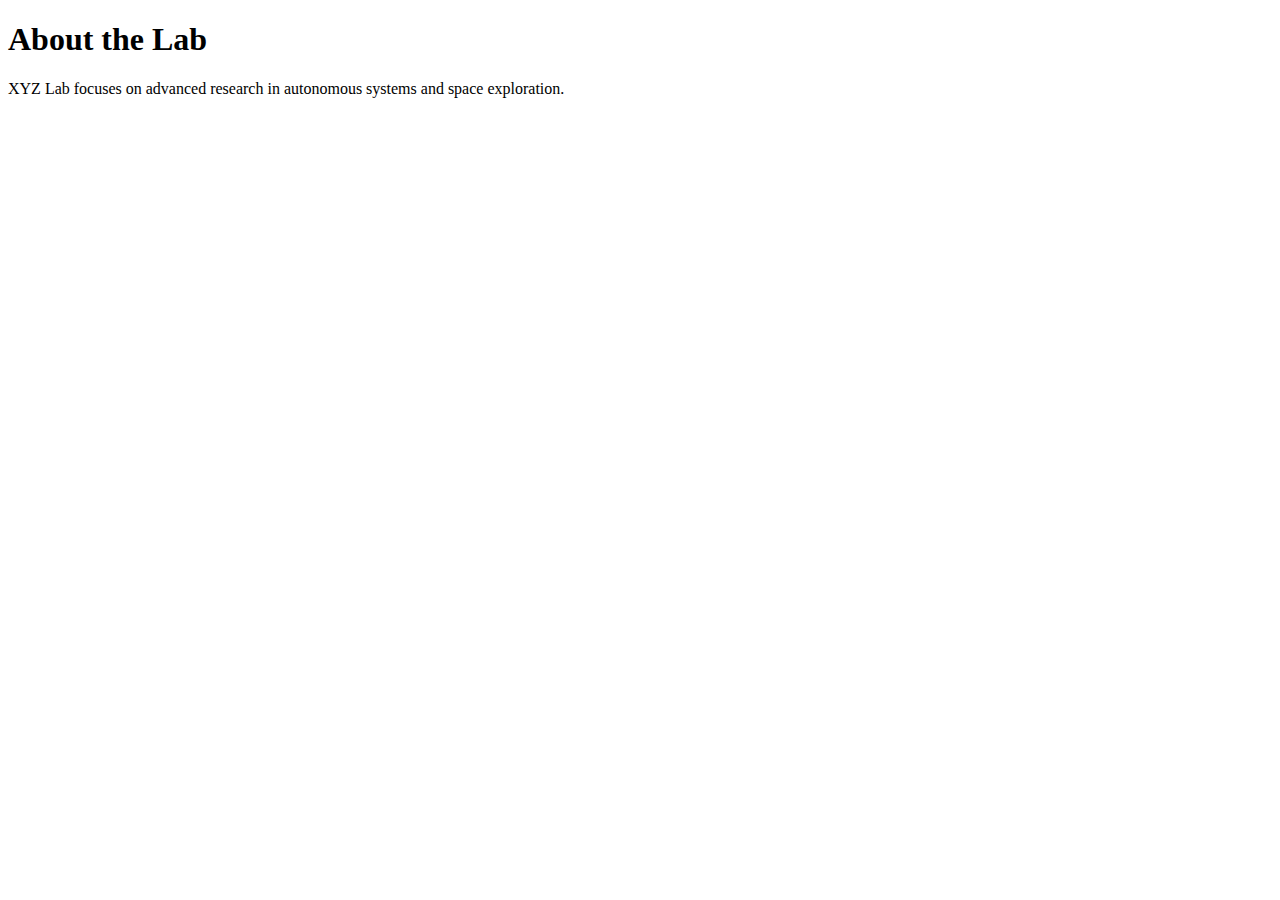
<file: about.html>
<!DOCTYPE html>
<html>
<head><meta charset="UTF-8"><title>About</title></head>
<body>
    <h1>About the Lab</h1>
    <p>XYZ Lab focuses on advanced research in autonomous systems and space exploration.</p>
</body>
</html>
</file>
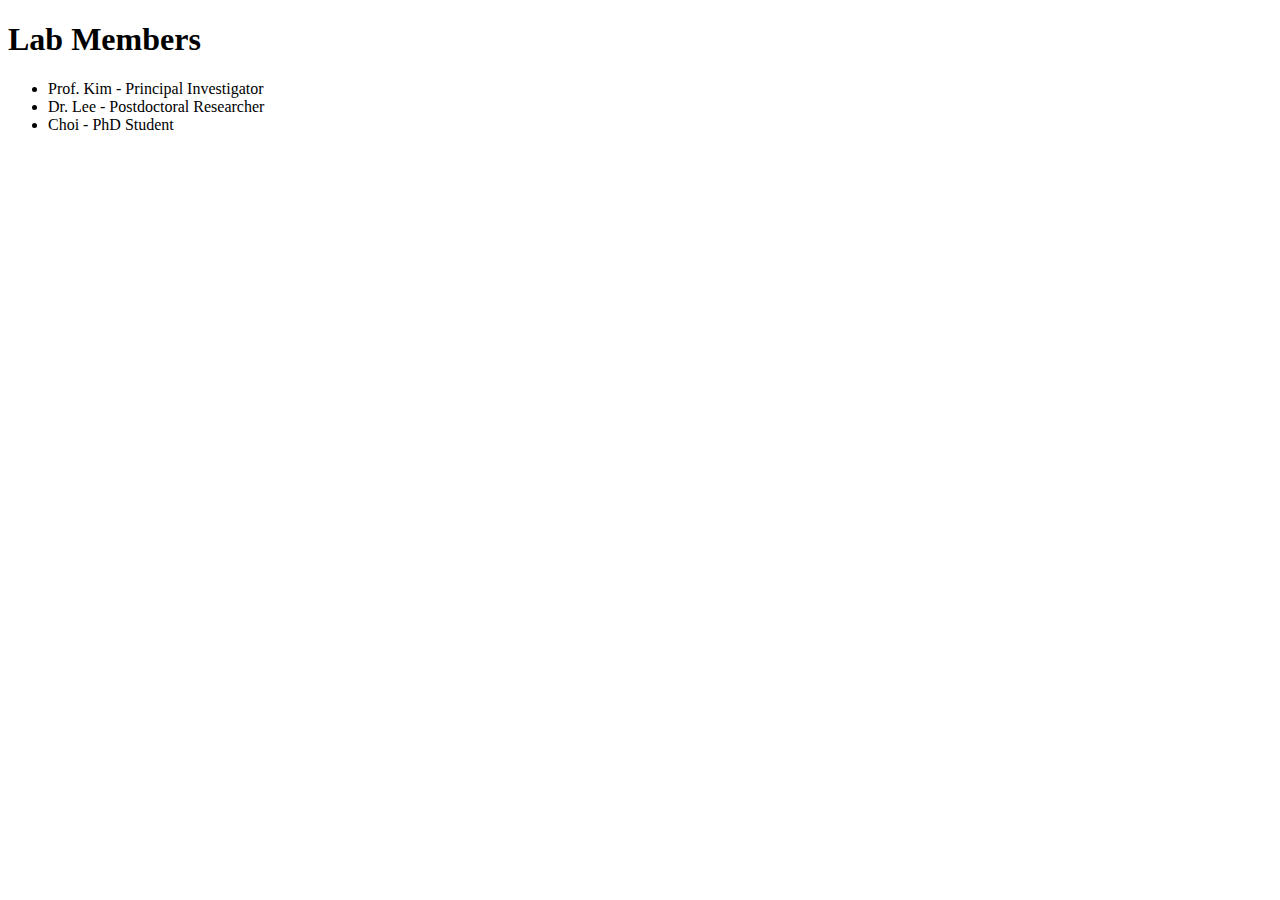
<file: members.html>
<!DOCTYPE html>
<html>
<head><meta charset="UTF-8"><title>Members</title></head>
<body>
    <h1>Lab Members</h1>
    <ul>
        <li>Prof. Kim - Principal Investigator</li>
        <li>Dr. Lee - Postdoctoral Researcher</li>
        <li>Choi - PhD Student</li>
    </ul>
</body>
</html>
</file>
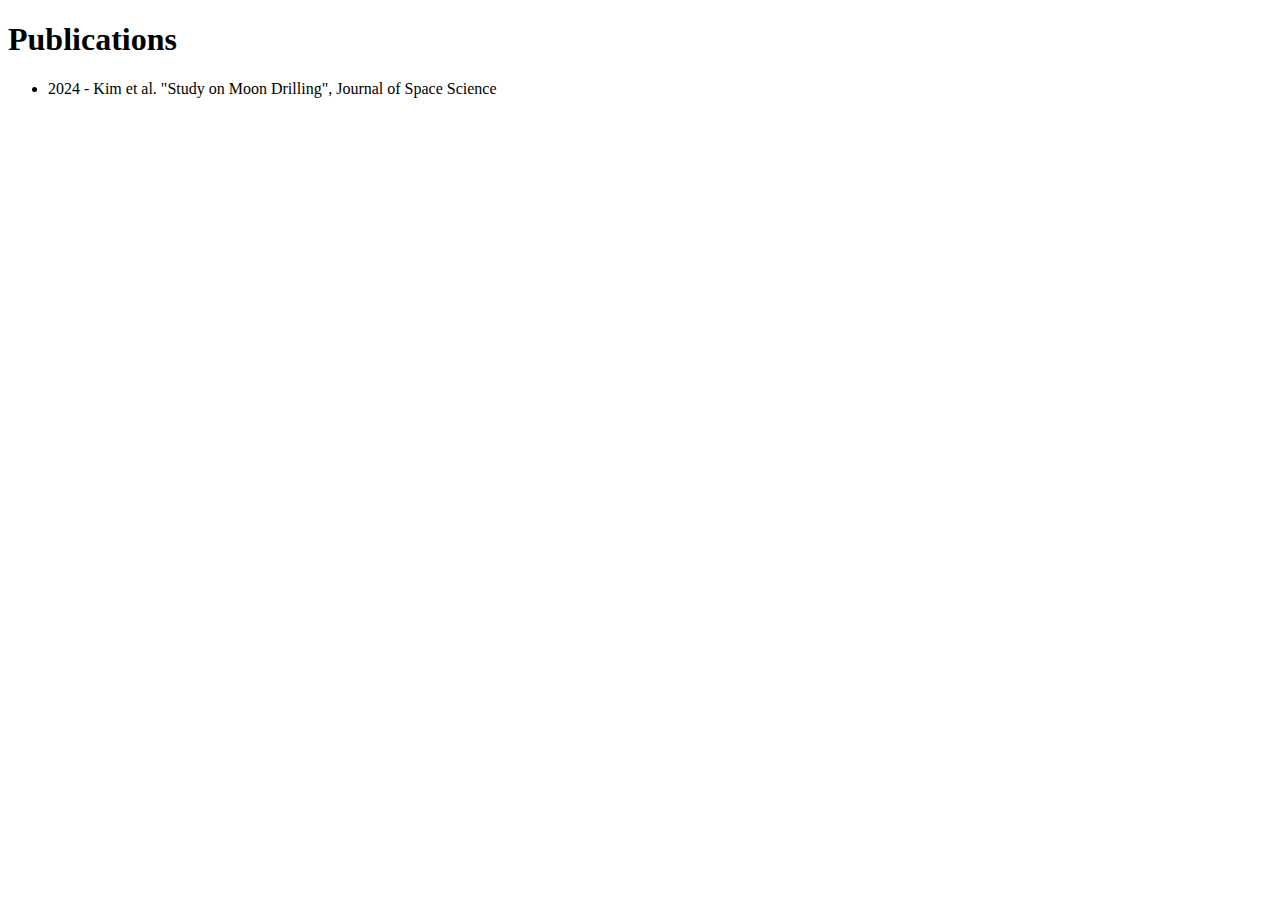
<file: publications.html>
<!DOCTYPE html>
<html>
<head><meta charset="UTF-8"><title>Publications</title></head>
<body>
    <h1>Publications</h1>
    <ul>
        <li>2024 - Kim et al. "Study on Moon Drilling", Journal of Space Science</li>
    </ul>
</body>
</html>
</file>
